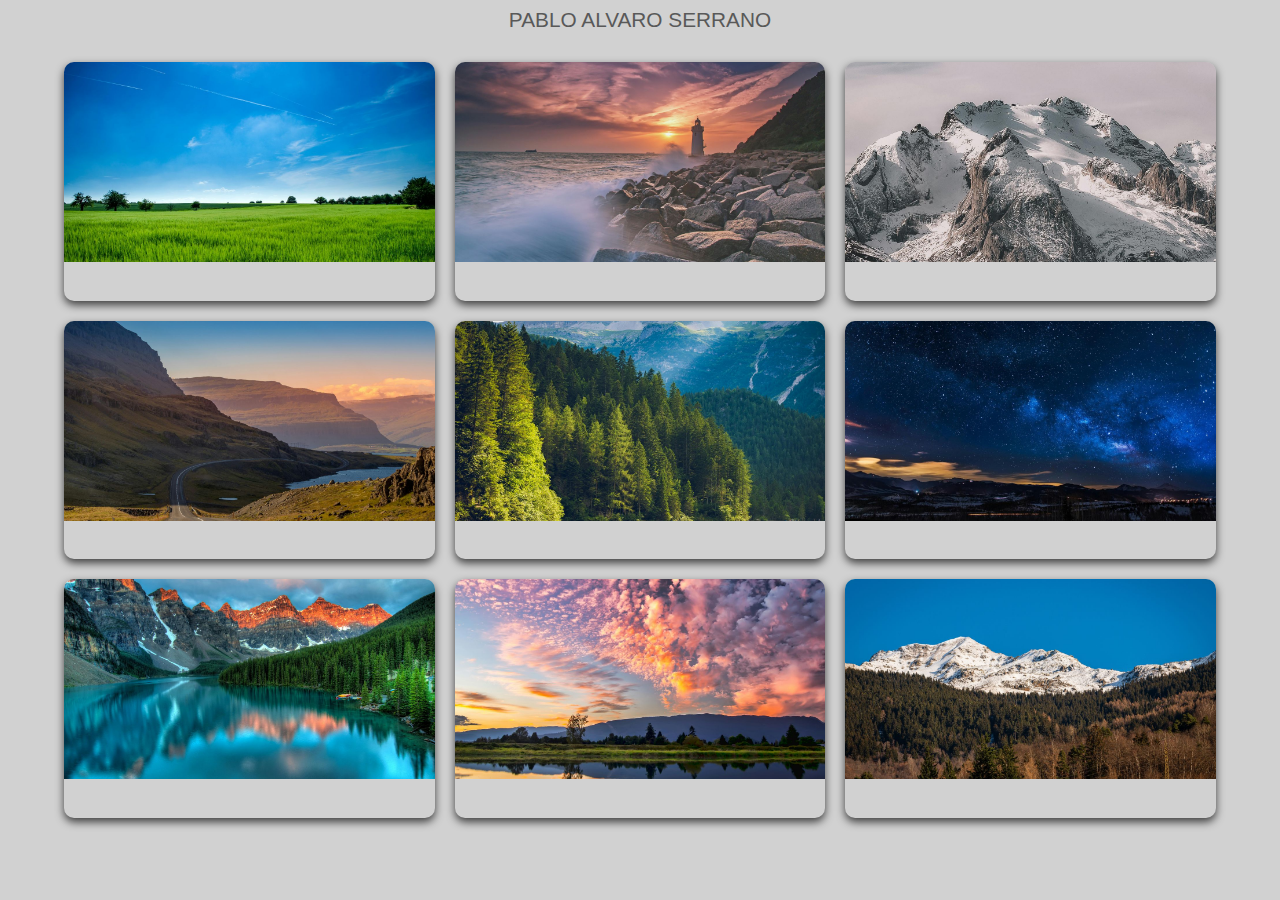
<file: index.html>
<!DOCTYPE html>
<html lang="es">

<head>
    <meta charset="UTF-8">
    <meta name="viewport" content="width=device-width, initial-scale=1.0">
    <title>Galería de Imágenes</title>
    <link rel="stylesheet" href="css/styles.css">

</head>

<body>
    <header>
        <div>PABLO ALVARO SERRANO</div>
    </header>
    <main>
        <div class="gallery">
            <picture>
                <source srcset="output-adv/1-small-1x..jpg, output-adv/1-small-2x..jpg 2x" media="(max-width:800px)" />
                <source srcset="output-adv/1-medium-1x..jpg, output-adv/1-medium-2x..jpg 2x" media="(max-width:1200px)" />
                <source srcset="output-adv/1-large-1x..jpg, output-adv/1-large-2x..jpg 2x" media="(max-width:2000px)" />
                <source srcset="output-adv/1-xlarge-1x..jpg, output-adv/1-xlarge-2x..jpg 2x" media="(min-width:0px)" />
                <img src="img/img1_xlarge.jpg" alt="Un campo verde bajo un cielo azul despejado."
                    data-description="Un campo verde extenso bajo un cielo azul despejado con pocas nubes. Se ven algunos árboles en el horizonte, transmitiendo serenidad.">
            </picture>
            <picture>
                <source srcset="output-adv/2-small-1x..jpg, output-adv/2-small-2x..jpg 2x" media="(max-width:800px)" />
                <source srcset="output-adv/2-medium-1x..jpg, output-adv/2-medium-2x..jpg 2x" media="(max-width:1200px)" />
                <source srcset="output-adv/2-large-1x..jpg, output-adv/2-large-2x..jpg 2x" media="(max-width:2000px)" />
                <source srcset="output-adv/2-xlarge-1x..jpg, output-adv/2-xlarge-2x..jpg 2x" media="(min-width:0px)" />
                <img src="img/img2_xlarge.jpg" alt="Atardecer con un faro entre las rocas."
                    data-description="Un atardecer sobre el mar con un faro entre las rocas. Las olas rompen cerca, creando una escena pintoresca.">
            </picture>
            <picture>
                <source srcset="output-adv/3-small-1x..jpg, output-adv/3-small-2x..jpg 2x" media="(max-width:800px)" />
                <source srcset="output-adv/3-medium-1x..jpg, output-adv/3-medium-2x..jpg 2x" media="(max-width:1200px)" />
                <source srcset="output-adv/3-large-1x..jpg, output-adv/3-large-2x..jpg 2x" media="(max-width:2000px)" />
                <source srcset="output-adv/3-xlarge-1x..jpg, output-adv/3-xlarge-2x..jpg 2x" media="(min-width:0px)" />
                <img src="img/img3_xlarge.jpg" alt="Montaña cubierta de nieve."
                    data-description="Una montaña cubierta de nieve con un ambiente frío e imponente, destacando por su tranquilidad y majestuosidad.">
            </picture>
            <picture>
                <source srcset="output-adv/4-small-1x..jpg, output-adv/4-small-2x..jpg 2x" media="(max-width:800px)" />
                <source srcset="output-adv/4-medium-1x..jpg, output-adv/4-medium-2x..jpg 2x" media="(max-width:1200px)" />
                <source srcset="output-adv/4-large-1x..jpg, output-adv/4-large-2x..jpg 2x" media="(max-width:2000px)" />
                <source srcset="output-adv/4-xlarge-1x..jpg, output-adv/4-xlarge-2x..jpg 2x" media="(min-width:0px)" />
                <img src="img/img4_xlarge.jpg" alt="Camino rodeado de montañas."
                    data-description="Un camino rodeado de montañas bajo un cielo parcialmente nublado. Se percibe un ambiente de aventura.">
            </picture>
            <picture>
                <source srcset="output-adv/5-small-1x..jpg, output-adv/5-small-2x..jpg 2x" media="(max-width:800px)" />
                <source srcset="output-adv/5-medium-1x..jpg, output-adv/5-medium-2x..jpg 2x" media="(max-width:1200px)" />
                <source srcset="output-adv/5-large-1x..jpg, output-adv/5-large-2x..jpg 2x" media="(max-width:2000px)" />
                <source srcset="output-adv/5-xlarge-1x..jpg, output-adv/5-xlarge-2x..jpg 2x" media="(min-width:0px)" />
                <img src="img/img5_xlarge.jpg" alt="Bosque verde iluminado."
                    data-description="Un bosque denso y verde con una iluminación suave que resalta la belleza natural de los árboles.">
            </picture>
            <picture>
                <source srcset="output-adv/6-small-1x..jpg, output-adv/6-small-2x..jpg 2x" media="(max-width:800px)" />
                <source srcset="output-adv/6-medium-1x..jpg, output-adv/6-medium-2x..jpg 2x" media="(max-width:1200px)" />
                <source srcset="output-adv/6-large-1x..jpg, output-adv/6-large-2x..jpg 2x" media="(max-width:2000px)" />
                <source srcset="output-adv/6-xlarge-1x..jpg, output-adv/6-xlarge-2x..jpg 2x" media="(min-width:0px)" />
                <img src="img/img6_xlarge.jpg" alt="Cielo nocturno estrellado."
                    data-description="Un cielo nocturno lleno de estrellas, probablemente en una zona montañosa, mostrando la Vía Láctea.">
            </picture>
            <picture>
                <source srcset="output-adv/7-small-1x..jpg, output-adv/7-small-2x..jpg 2x" media="(max-width:800px)" />
                <source srcset="output-adv/7-medium-1x..jpg, output-adv/7-medium-2x..jpg 2x" media="(max-width:1200px)" />
                <source srcset="output-adv/7-large-1x..jpg, output-adv/7-large-2x..jpg 2x" media="(max-width:2000px)" />
                <source srcset="output-adv/7-xlarge-1x..jpg, output-adv/7-xlarge-2x..jpg 2x" media="(min-width:0px)" />
                <img src="img/img7_xlarge.jpg" alt="Lago con montañas reflejadas."
                    data-description="Un lago de aguas cristalinas rodeado de montañas y bosques, reflejando un paisaje impresionante y tranquilo.">
            </picture>
            <picture>
                <source srcset="output-adv/8-small-1x..jpg, output-adv/8-small-2x..jpg 2x" media="(max-width:800px)" />
                <source srcset="output-adv/8-medium-1x..jpg, output-adv/8-medium-2x..jpg 2x" media="(max-width:1200px)" />
                <source srcset="output-adv/8-large-1x..jpg, output-adv/8-large-2x..jpg 2x" media="(max-width:2000px)" />
                <source srcset="output-adv/8-xlarge-1x..jpg, output-adv/8-xlarge-2x..jpg 2x" media="(min-width:0px)" />
                <img src="img/img8_xlarge.jpg" alt="Atardecer con cielo vibrante."
                    data-description="Un cielo al atardecer con nubes de colores vibrantes y un horizonte lleno de árboles y praderas.">
            </picture>
            <picture>
                <source srcset="output-adv/9-small-1x..jpg, output-adv/9-small-2x..jpg 2x" media="(max-width:800px)" />
                <source srcset="output-adv/9-medium-1x..jpg, output-adv/9-medium-2x..jpg 2x" media="(max-width:1200px)" />
                <source srcset="output-adv/9-large-1x..jpg, output-adv/9-large-2x..jpg 2x" media="(max-width:2000px)" />
                <source srcset="output-adv/9-xlarge-1x..jpg, output-adv/9-xlarge-2x..jpg 2x" media="(min-width:0px)" />
                <img src="img/img9_xlarge.jpg" alt="Montaña nevada y bosque de pinos."
                    data-description="Una montaña cubierta de nieve junto a un bosque de pinos, mostrando una combinación de invierno y naturaleza.">
            </picture>
        </div>

        <div id="myModal" class="modal">
            <span class="close">&times;</span>
            <div class="modal-container">
                <img class="modal-content" id="img01" />
                <div id="caption"></div>
            </div>
        </div>
    </main>


    <script>
        var modal = document.getElementById("myModal");
        var modalImg = document.getElementById("img01");
        var captionText = document.getElementById("caption");
        var pictures = document.querySelectorAll(".gallery picture img");

        // Asignar evento de clic a cada imagen
        pictures.forEach(function (img) {
            img.addEventListener("click", function () {
                modal.style.display = "flex"; // Mostrar modal
                modalImg.src = this.closest("picture").querySelector("source:last-of-type").srcset.split(",")[0].trim(); // Obtener la última fuente del srcset
                captionText.innerHTML = this.dataset.description || this.alt; // Mostrar descripción o texto alternativo
            });
        });

        // Cerrar la modal al hacer clic en el botón "X"
        var closeModal = document.getElementsByClassName("close")[0];
        closeModal.addEventListener("click", function () {
            modal.style.display = "none"; // Ocultar modal
        });

        // Cerrar la modal al hacer clic fuera del contenido (opcional)
        modal.addEventListener("click", function (event) {
            if (event.target === modal) {
                modal.style.display = "none";
            }
        });

    </script>
</body>

</html>
</file>
<file: css/styles.css>
body{
    min-height: 97vh;
    background-color: rgb(209, 209, 209);
}
 header{
    font-family: Impact, Haettenschweiler, 'Arial Narrow Bold', sans-serif;
    font-size: 130%;
    color: rgb(89, 89, 89);
    text-align: center;
    margin-bottom: 10px;
 }
main {
    font-family: Arial, sans-serif;
    display: flex;
    justify-content: center;
    margin: 0;
    padding: 0;
}

.gallery {
    display: grid;
    grid-template-columns: repeat(3, 1fr);
    gap: 20px;
    padding: 20px;
    width: 90vw;
    height: 84vh;
}


.gallery picture {
    width: 100%;
    height: auto;
    border-radius: 10px;
    overflow: hidden;
    transition: transform 0.2s;
    box-shadow: 0 4px 8px rgba(0, 0, 0, 0.7); /* Agregar sombra */
}

.gallery picture:hover {
    transform: scale(1.1);
}

.gallery img {
    width: 100%;
    height: 200px; 
    object-fit: cover;
}


.modal {
    display: none; /* Oculta la modal por defecto */
    position: fixed;
    z-index: 1;
    left: 0;
    top: 0;
    width: 100%;
    height: 100%;
    overflow: auto;
    background-color: rgba(0, 0, 0, 0.9);

    /* Flexbox para centrar contenido */
    display: none;
    justify-content: center;
    align-items: center;
}

.modal-container {
    display: flex;
    flex-direction: column; /* Coloca la imagen y el texto en columna */
    align-items: center; /* Centra horizontalmente */
    max-width: 90%; /* Evita que el contenido sea más ancho que la pantalla */
    max-height: 90%; /* Evita que el contenido sea más alto que la pantalla */
}

.modal-content {
    display: block;
    width: auto;
    max-width: 100%; /* Asegura que no sobrepase el ancho disponible */
    max-height: 80vh; /* Asegura que no sobrepase la altura de la pantalla */
    object-fit: contain; /* Ajusta la imagen sin distorsionarla */
    border-radius: 8px; /* Opcional: bordes redondeados */
    margin-bottom: 10px; /* Espacio entre la imagen y la descripción */
}

#caption {
    color: #ccc;
    text-align: center;
    font-size: 16px; /* Ajusta el tamaño de la fuente */
    line-height: 1.5;
    padding: 10px 0;
    word-wrap: break-word; /* Permite que el texto largo se ajuste */
    max-width: 100%; /* Asegura que el texto no se salga del contenedor */
}




.close {
    position: absolute;
    top: 15px;
    right: 35px;
    color: #f1f1f1;
    font-size: 40px;
    font-weight: bold;
    transition: 0.3s;
}

.close:hover,
.close:focus {
    color: #bbb;
    text-decoration: none;
    cursor: pointer;
}

#caption {
    color: #ccc;
    text-align: center;
    padding: 10px 0;
}
</file>
